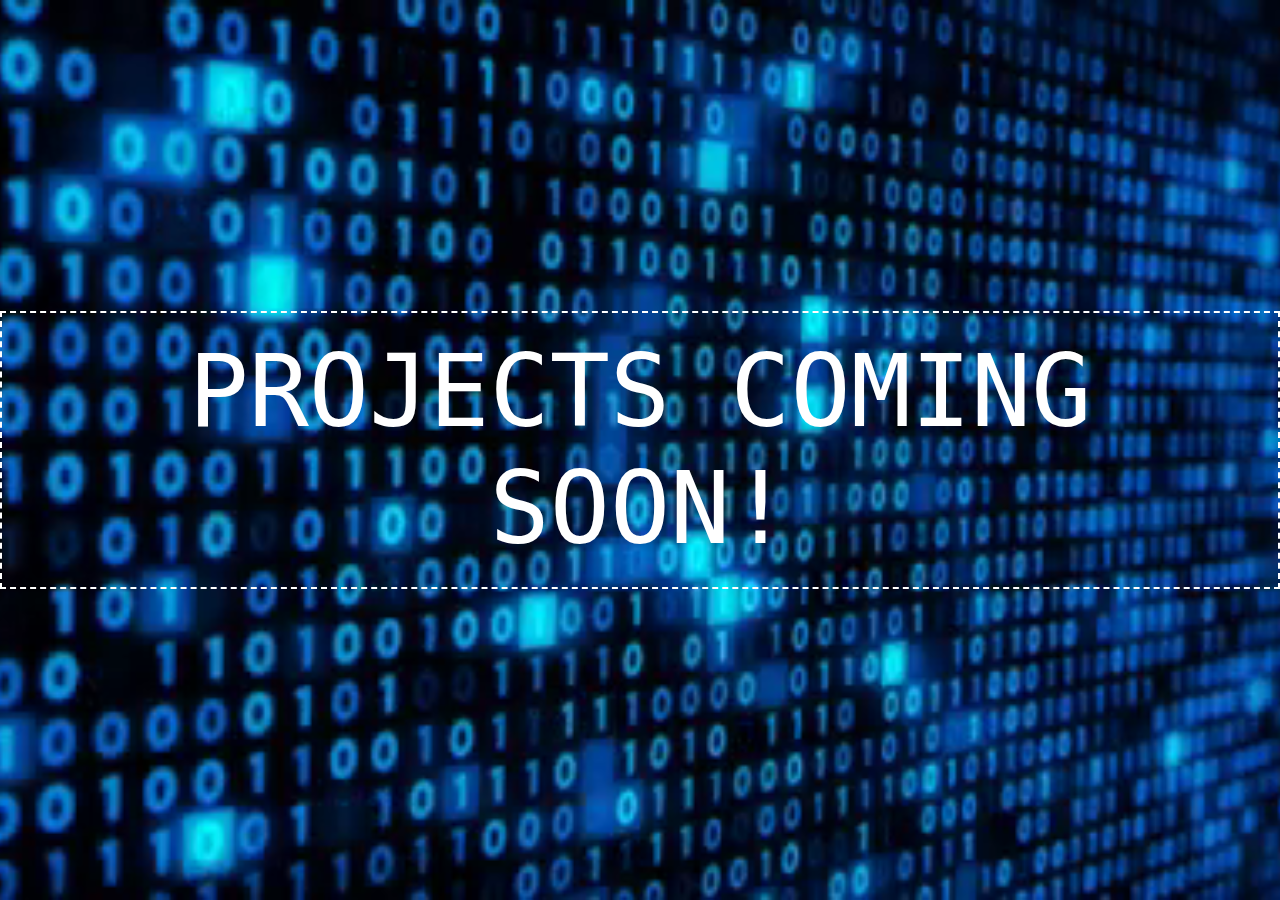
<file: portfolio.html>
<!DOCTYPE html>
<html lang="en">
<head>
    <meta charset="UTF-8">
    <meta http-equiv="X-UA-Compatible" content="IE=edge">
    <meta name="viewport" content="width=device-width, initial-scale=1.0">
    <title>Amadeo's Portfolio</title>

    <style>
        body {
            background: #00000000;
            display: flex;
            justify-content: center;
            align-items: center;
            height: 100vh;
            margin: 0;
            padding: 0;
        }

        p { 
            color: white;
            font-family: monospace;
            font-size: 100px;
            border: 2px dashed white;
            padding: 20px;
            position: relative;
            z-index: 1;
            text-align: center;
        }

        video {
            position: fixed;
            top: 0;
            left: 0;
            width: 100%;
            height: 100%;
            object-fit: cover;
        }
    </style>
</head>

<body>
    <p>PROJECTS COMING SOON!</p>
    <video src="./assets/binary.mp4" autoplay loop muted></video>
</body>

</html>
</file>
